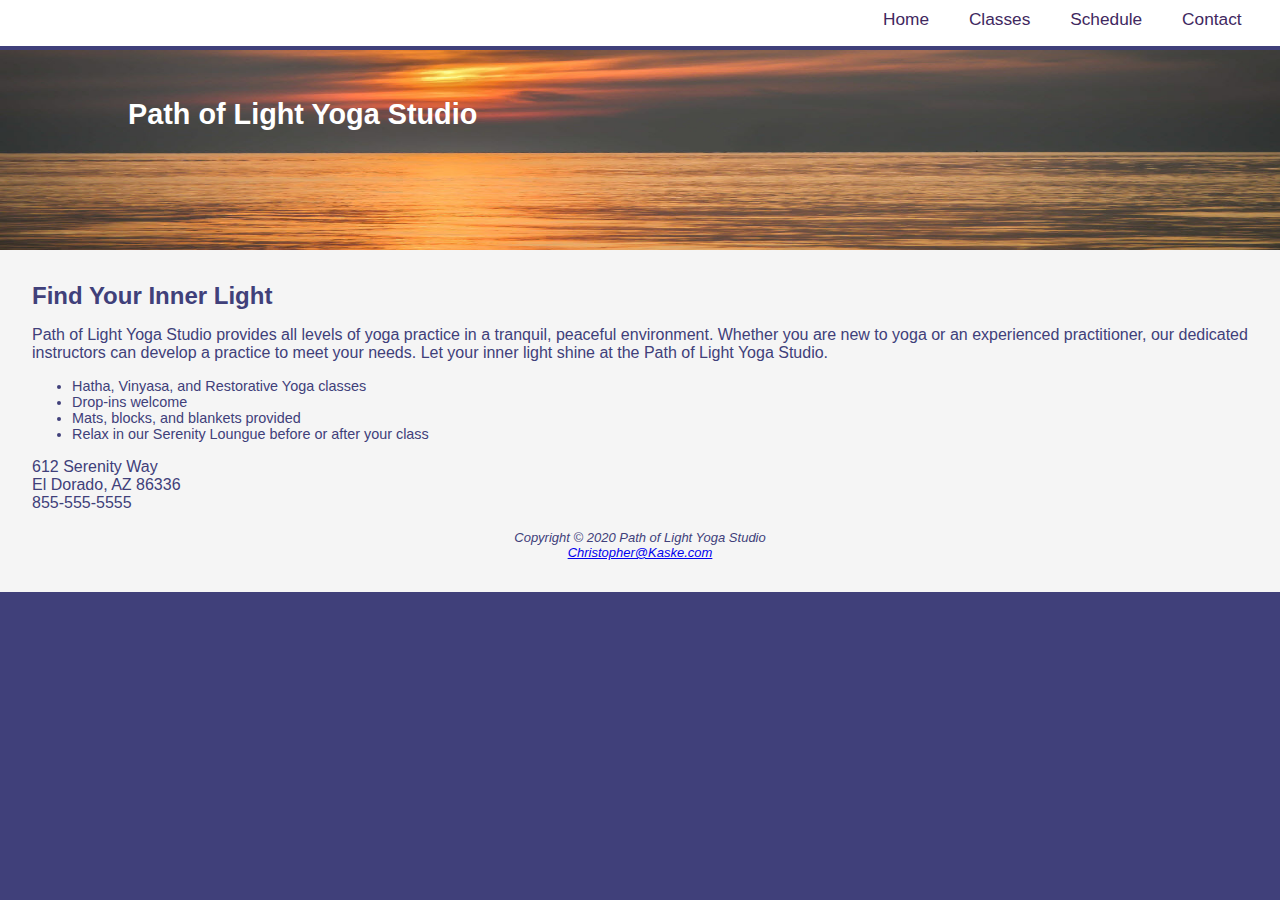
<file: index.html>
<!DOCTYPE html>
<html lang="en">
  <head>
    <meta charset="UTF-8">
    <meta name="description" content="Path of Light Yoga home page.">
    <meta name="viewport" content="width=device-width, initial-scale=1" />
    <title>Path of Light Yoga Studio</title>
    <link rel="stylesheet" href="yoga.css">
  </head>
  <body>
  <nav>
    <ul>
      <li><a href="index.html">Home</a></li>
      <li><a href="classes.html">Classes</a></li>
      <li><a href="schedule.html">Schedule</a></li>
      <li><a href="contact.html">Contact</a></li>
    </ul>
  </nav>
    <header class="content">
      <h1><a href="index.html">Path of Light Yoga Studio</a></h1>
    </header>
    <div id="wrapper">
    <main>


      <h2>Find Your Inner Light</h2>
      <p>Path of Light Yoga Studio provides all levels of yoga practice in a tranquil, peaceful environment. Whether you are new to yoga or an experienced practitioner, our dedicated instructors can develop a practice to meet your needs. Let your inner light shine at the Path of Light Yoga Studio.</p>
      <ul>
        <li>Hatha, Vinyasa, and Restorative Yoga classes</li>
        <li>Drop-ins welcome</li>
        <li>Mats, blocks, and blankets provided</li>
        <li>Relax in our Serenity Loungue before or after your class</li>
      </ul>
      <div>
        612 Serenity Way<br>
        El Dorado, AZ 86336<br>
        855-555-5555<br><br>
      </div>
    </main>
    <footer>
      Copyright &copy; 2020 Path of Light Yoga Studio<br />
      <a href="mailto:ckaske@my.wctc.edu">Christopher@Kaske.com</a>
    </footer>
    </div>
  </body>
</html>
</file>
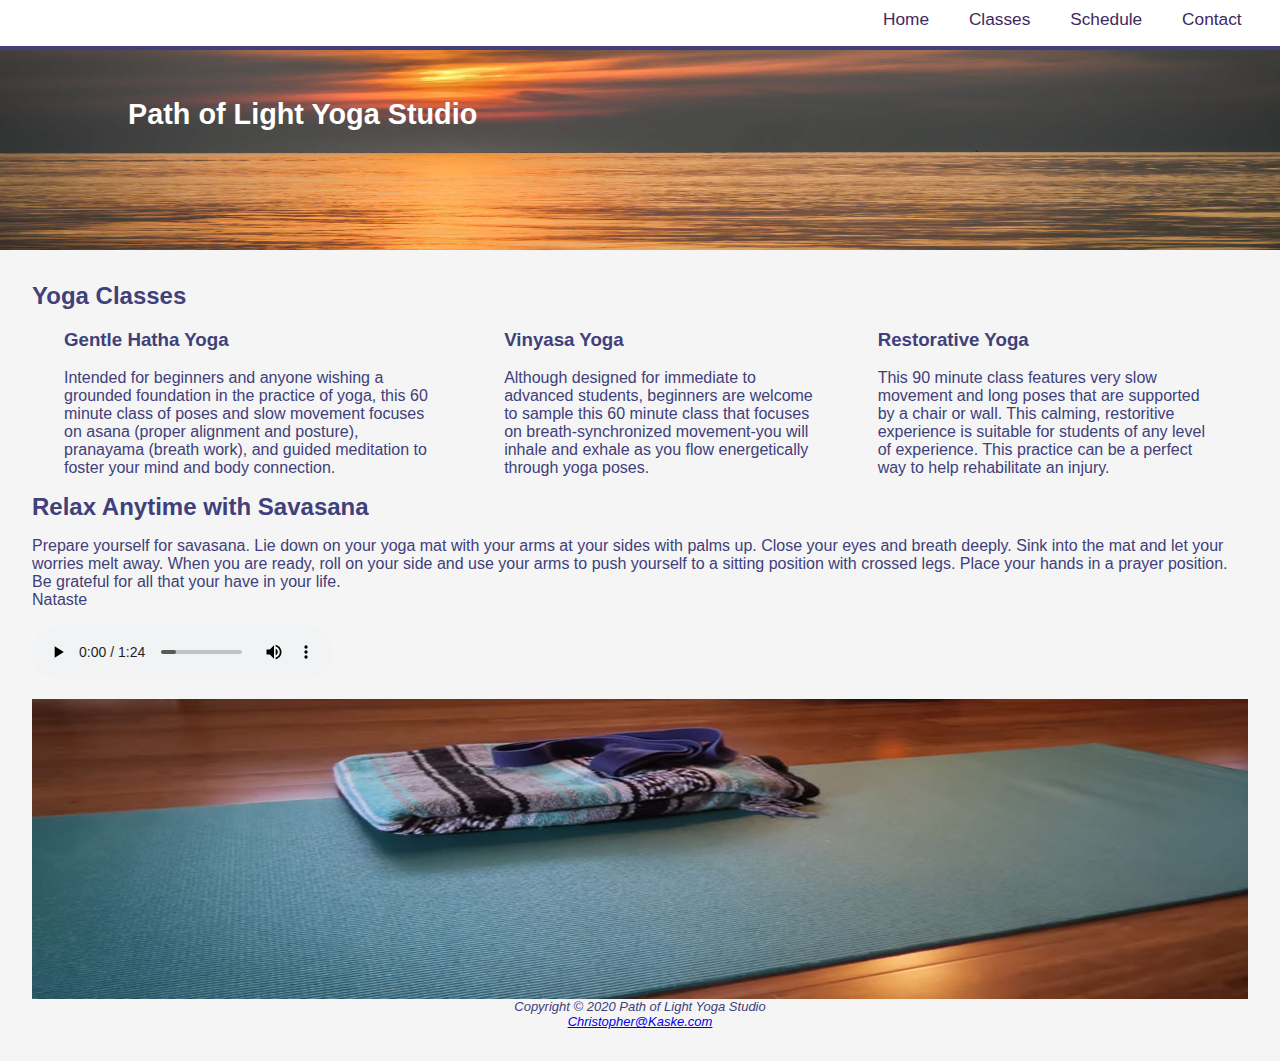
<file: classes.html>
<!DOCTYPE html>
<html lang="en">
<head>
    <meta charset="UTF-8">
    <meta name="description" content="Path of Light Yoga class schedule.">
    <meta name="viewport" content="width=device-width, initial-scale=1" />
    <title>Path of Light Yoga Studio :: Classes</title>
    <link rel="stylesheet" href="yoga.css">
</head>
<body>
<nav>
    <ul>
        <li><a href="index.html">Home</a></li>
        <li><a href="classes.html">Classes</a></li>
        <li><a href="schedule.html">Schedule</a></li>
        <li><a href="contact.html">Contact</a></li>
    </ul>
</nav>
<header class="content">
    <h1><a href="index.html">Path of Light Yoga Studio</a></h1>
</header>

<div id="wrapper">
<main>
  <h2>Yoga Classes</h2>
    <div id="flow">
        <section>
            <h3>Gentle Hatha Yoga</h3>
            <p>Intended for beginners and anyone wishing a grounded foundation in the practice of yoga, this 60 minute class of poses and slow movement focuses on asana (proper alignment and posture), pranayama (breath work), and guided meditation to foster your mind and body connection.</p>
        </section>
        <section>
          <h3>Vinyasa Yoga</h3>
          <p>Although designed for immediate to advanced students, beginners are welcome to sample this 60 minute class that focuses on breath-synchronized movement-you will inhale and exhale as you flow energetically through yoga poses.</p>
        </section>
        <section>
            <h3>Restorative Yoga</h3>
            <p>This 90 minute class features very slow movement and long poses that are supported by a chair or wall. This calming, restoritive experience is suitable for students of any level of experience. This practice can be a perfect way to help rehabilitate an injury.</p>
        </section>
    </div>
    <h2>Relax Anytime with Savasana</h2>
    <p>Prepare yourself for savasana. Lie down on your yoga mat with your arms at your sides with palms up. Close your eyes and breath deeply. Sink into the mat and let your worries melt away. When you are ready, roll on your side and use your arms to push yourself to a sitting position with crossed legs. Place your hands in a prayer position. Be grateful for all that your have in your life. <br/>Nataste</p>
    <audio controls="controls">
        <source src="savasana.mp3" type="audio/mpeg">
        <source src="savasana.ogg" type="audio/ogg">
        <a href="savasana.mp3">Download MP3</a>
    </audio>
    <div id="mathero">

    </div>
</main>
    <footer>
        <em>Copyright &copy; 2020 Path of Light Yoga Studio</em><br>
        <a href="mailto:ckaske@my.wctc.edu">Christopher@Kaske.com</a>
    </footer>
</div>
</body>
</html>
</file>
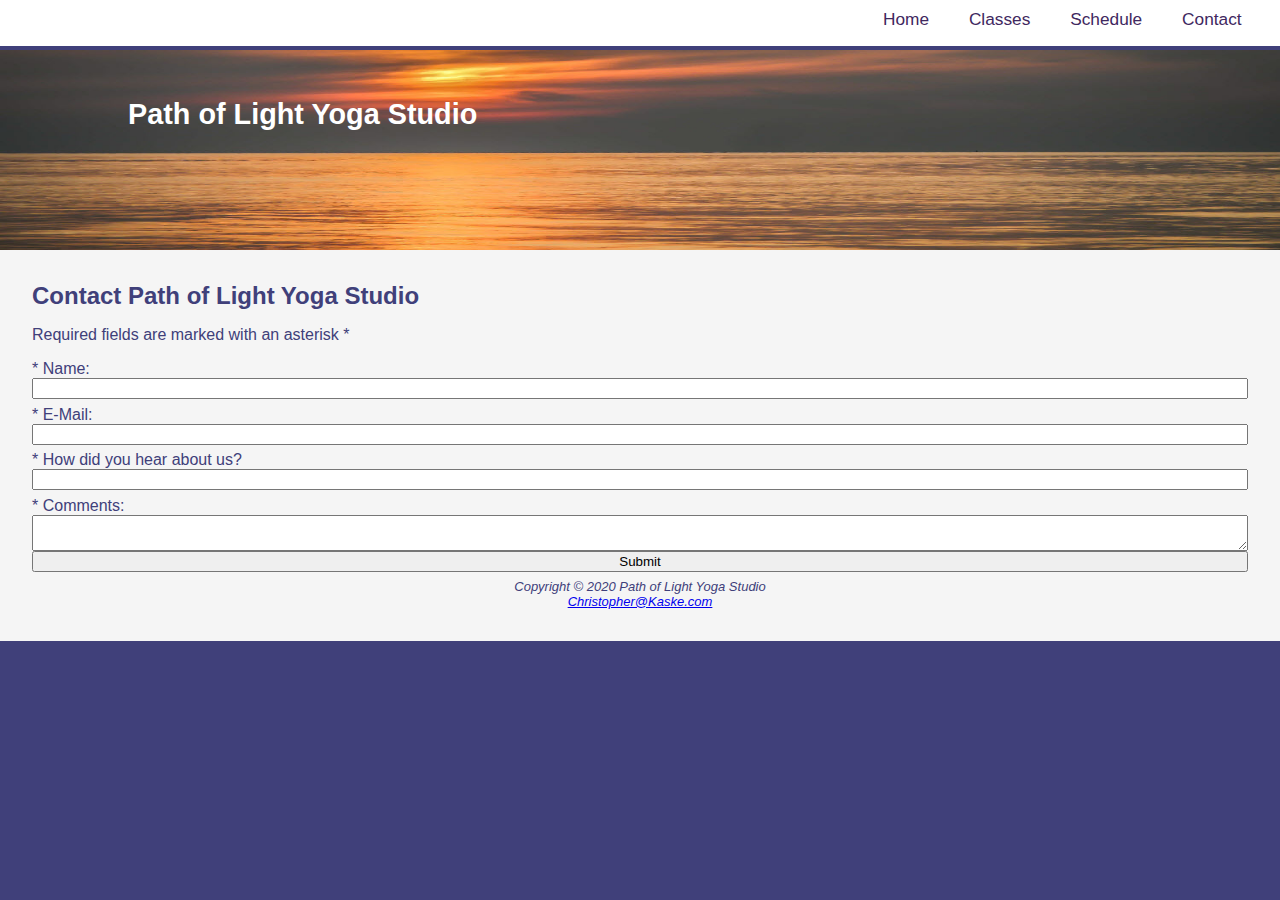
<file: contact.html>
<!DOCTYPE html>
<html lang="en">
  <head>
    <meta charset="UTF-8">
    <meta name="description" content="Contact the staff at Path of Light Yoga.">
    <meta name="viewport" content="width=device-width, initial-scale=1" />
    <title>Path of Light Yoga Studio | Contact</title>
    <link rel="stylesheet" href="yoga.css">
  </head>
  <body>
  <nav>
    <ul>
      <li><a href="index.html">Home</a></li>
      <li><a href="classes.html">Classes</a></li>
      <li><a href="schedule.html">Schedule</a></li>
      <li><a href="contact.html">Contact</a></li>
    </ul>
  </nav>
    <header class="content">
      <h1><a href="index.html">Path of Light Yoga Studio</a></h1>
    </header>
    <div id="wrapper">
    <main>


      <h2>Contact Path of Light Yoga Studio</h2>
      <p>Required fields are marked with an asterisk *</p>
      <form action="https://webdevbasics.net/scripts/yoga.php" method="post">
        <label for="myName">* Name:</label>
        <input type="text" id="myName" name="myName" />
        <label for="myEmail">* E-Mail:</label>
        <input type="email" id="myEmail" name="myEmail" />
        <label for="hearAbout">* How did you hear about us?</label>
        <input type="text" id="hearAbout" name="hearAbout" list="hearAboutList"/>
        <datalist id="hearAboutList">
          <option>Google</option>
          <option>Bing</option>
          <option>Facebook</option>
          <option>Friend</option>
          <option>Radio Ad</option>
        </datalist>
        <label for="myComments">* Comments:</label>
        <textarea id="myComments" name="myComments" rows="2" cols="20"></textarea>
        <input type="submit">
      </form>
    </main>
    <footer>
      Copyright &copy; 2020 Path of Light Yoga Studio<br />
      <a href="mailto:ckaske@my.wctc.edu">Christopher@Kaske.com</a>
    </footer>
    </div>
  </body>
</html>
</file>
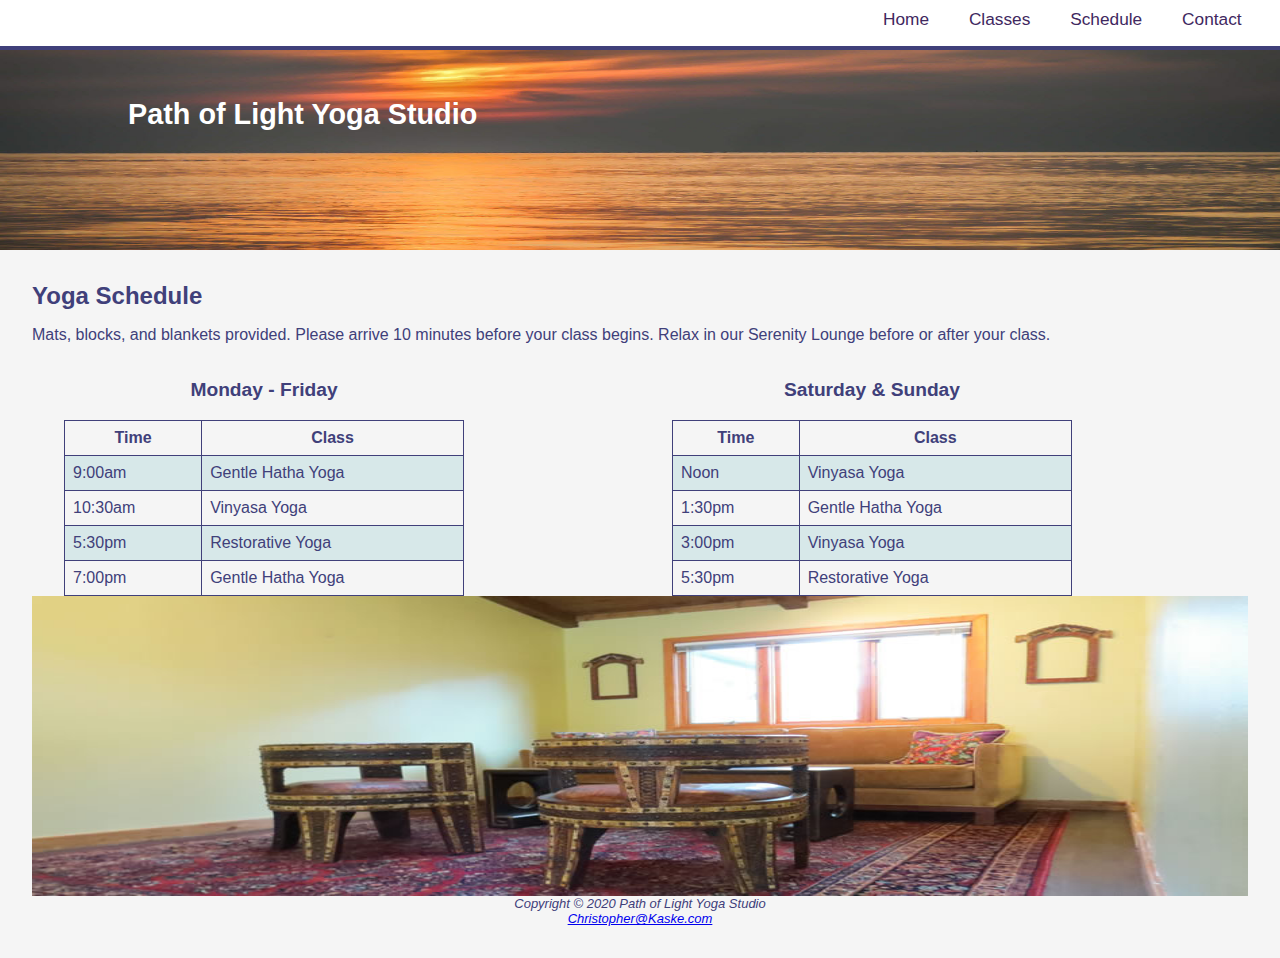
<file: schedule.html>
<!DOCTYPE html>
<html lang="en">
<head>
    <meta charset="UTF-8">
    <meta name="description" content="Path of Light Yoga class schedules.">
    <meta name="viewport" content="width=device-width, initial-scale=1" />
    <title>Path of Light Yoga Studio :: Schedule</title>
    <link rel="stylesheet" href="yoga.css">
</head>
<body>
    <nav>
        <ul>
            <li><a href="index.html">Home</a></li>
            <li><a href="classes.html">Classes</a></li>
            <li><a href="schedule.html">Schedule</a></li>
            <li><a href="contact.html">Contact</a></li>
        </ul>
    </nav>
    <header class="content">
      <h1> Path of Light Yoga Studio</h1>
    </header>
    <div id="wrapper">
        <main>
          <h2>Yoga Schedule</h2>
            <p>Mats, blocks, and blankets provided. Please arrive 10 minutes before your class begins. Relax in our Serenity Lounge before or after your class.</p>
            <div id="flow">
                <section class="onehalf">
                    <table>
                        <caption>Monday - Friday</caption>
                        <thead>
                            <tr>
                                <th>Time</th>
                                <th>Class</th>
                            </tr>
                        </thead>
                        <tbody>
                            <tr>
                                <td>9:00am</td>
                                <td>Gentle Hatha Yoga</td>
                            </tr>
                            <tr>
                                <td>10:30am</td>
                                <td>Vinyasa Yoga</td>
                            </tr>
                            <tr>
                                <td>5:30pm</td>
                                <td>Restorative Yoga</td>
                            </tr>
                            <tr>
                                <td>7:00pm </td>
                                <td>Gentle Hatha Yoga</td>
                            </tr>
                        </tbody>
                    </table>
                </section>

                <section class="onehalf">
                    <table>
                        <caption>Saturday & Sunday</caption>
                        <thead>
                            <tr>
                                <th>Time</th>
                                <th>Class</th>
                            </tr>
                        </thead>
                        <tbody>
                        <tr>
                            <td>Noon</td>
                            <td>Vinyasa Yoga</td>
                        </tr>
                        <tr>
                            <td>1:30pm</td>
                            <td>Gentle Hatha Yoga</td>
                        </tr>
                        <tr>
                            <td>3:00pm</td>
                            <td>Vinyasa Yoga</td>
                        </tr>
                        <tr>
                            <td>5:30pm</td>
                            <td>Restorative Yoga</td>
                        </tr>
                        </tbody>
                    </table>
                </section>
            </div>
            <div id="loungehero">

            </div>
        </main>
        <footer>
            <em>Copyright &copy; 2020 Path of Light Yoga Studio</em><br>
            <a href="mailto:ckaske@my.wctc.edu">Christopher@Kaske.com</a>
        </footer>
    </div>
</body>
</html>
</file>
<file: yoga.css>
* {
    box-sizing: border-box;
}

body {
    background-color: #40407a;
    color: #40407a;
    font-family: Verdana, sans-serif, Arial;
    margin: 0;
}

header {
    color: #FFFFFF;
    background-color: #40407a;
    background-image: url("sunrise.jpg");
    background-size: 100% 100%;
    margin-top: 50px;
    font-size: 90%;
    min-height: 200px;
}

header a:link, a:visited {
    text-decoration: none;
    color: #ffffff;
}

header a:hover {
    color: #8f92B2;
    transition: color 10s ease-out;
}

nav {
    text-align: right;
    background-color: #ffffff;
    margin: 0;
    padding-top: 0.5em;
    padding-bottom: 1em;
    padding-right: 0;
    position: fixed;
    top: 0;
    left: 0;
    z-index: 9999;
    width: 100%;
    height: auto;
}

nav ul {
    list-style: none;
    margin: 0;
    padding-right: 2em;
    font-size: 1.2em;
    justify-content: flex-end;
}

nav ul li {
    display: inline;
    padding-left: 2em;
    width: 7em;
}

nav a {
    text-decoration: none;
}

nav a:link {
    color: #3F2860;
}

nav a:visited {
    color: #497777;
}

nav a:hover {
    color: #a26100;
}

li, dd {font-size: 90%;}

#wrapper {
    background-color: #f5f5f5;
    padding: 2em;
}

.home {
    height: 20vh;
    padding-top: 2em;
    padding-left: 10%;
}

#mathero {
    height: 300PX;
    background-image: url('yogamat.jpg');
    background-repeat: no-repeat;
    background-size: 100% 100%;
    display: block;
    padding-bottom: 1em;
}

#loungehero {
    height: 300px;
    background-image: url('yogalounge.jpg');
    background-size: 100% 100%;
    display: block;
    padding-bottom: 1em;
}

h2 {margin: 0;}

.content {
    height: 20vh;
    padding-top: 2em;
    padding-left: 10%;
}

footer {
    text-align: center;
    font-style: italic;
    font-size: small;
    clear: right;
}

section {
    padding-left: 2em;
    padding-right: 2em;
}

#flow {
    display: flex;
    flex-flow: row;
}

.onehalf {
    width: 50%;
}

@media only screen and (max-width: 1024px) {
    header {
        font-size: 120%;
    }
    nav {
        font-weight: bold;
    }
    .home {
        height: 50vh;
        padding-top: 5em;
        padding-left: 8em;
    }
    .content {
        height: 30vh;
        padding-top: 2em;
        padding-left: 8em;
    }
    #wrapper {
        margin: auto;
        width: 80%;
    }
    form {
        width: 60%;
        max-width: 40em;
        display: grid;
        grid-gap: 1em;
        grid-template-columns: 9em 1fr;
        grid-auto-rows: auto;
        grid-column: 9em;
    }
}

table {
    border: #40407a 1px solid;
    border-bottom: 1em;
    min-width: 400px;
    border-collapse: collapse;
}

table th, td {
    padding: 0.5em;
    border: #40407a 1px solid;
}

tbody tr:nth-of-type(odd) {
    background-color: #D7E8E9;
}

caption {
    margin: 1em;
    font-weight: bold;
    font-size: 120%;
}

form {
    display: flex;
    flex-flow: column nowrap;
}

input, datalist textarea {
    margin-bottom: 0.5em;
}

audio {
    margin-bottom: 1em;
}
</file>
